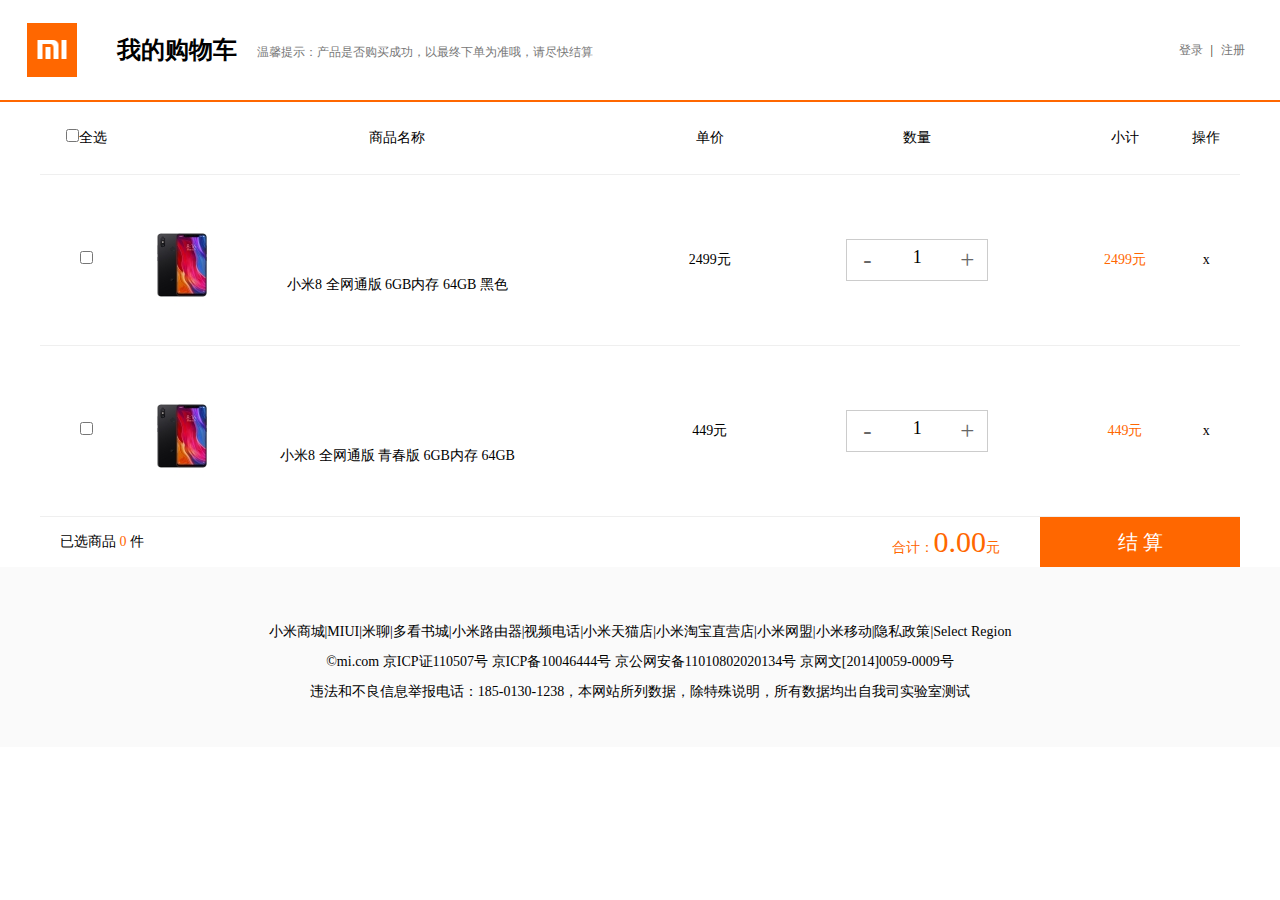
<file: gouwuche.html>
<!DOCTYPE html>
<html>
	<head>
		<meta charset="UTF-8">
        <meta name="author" content=""/>
		<title>我的购物车-小米商城</title>
		<link rel="stylesheet" type="text/css" href="./css/style.css">
		<script src="js/gouwuche.js"></script>
	</head>
	<style>
</style>
	<body>


<!-- start banner_x -->
		<div class="banner_x center">
			<a href="./index.html" target="_blank"><div class="logo fl"></div></a>
			
			<div class="wdgwc fl ml40">我的购物车</div>
			<div class="wxts fl ml20">温馨提示：产品是否购买成功，以最终下单为准哦，请尽快结算</div>
			<div class="dlzc fr">
				<ul>
					<li><a href="./login.html" target="_blank">登录</a></li>
					<li>|</li>
					<li><a href="./zhuce.html" target="_blank">注册</a></li>	
				</ul>
				
			</div>
			<div class="clear"></div>
		</div>
		<div class="xiantiao"></div>
		<table id="cartTable">
			<thead>
				<tr>
					<td><label><input type="checkbox" class="check check-all">全选</label></td>
					<td>商品名称</td>
					<td>单价</td>
					<td>数量</td>
					<td>小计</td>
					<td>操作</td>
				</tr>
			</thead>
			<tbody>
				<tr>
					<td><label><input type="checkbox" class="check"></label></td>
					<td><img src="img/pms_1527735134.03584233!80x80.jpg" alt=""><span class="text">	
						小米8 全网通版 6GB内存 64GB 黑色</span></td>
					<td><span class="unitPrice">2499</span>元</td>
					<td><div class="count"><span class="reduce">-</span><input type="text" value="1" id="input-count"><span class="add">+</span></div></td>
					<td class="unitPrice"><span id="subTotal">2499</span>元</td>
					<td><span class="delete">x</span></td>
				</tr>
				<tr>
					<td><label><input type="checkbox" class="check"></label></td>
					<td><img src="img/pms_1527735134.03584233!80x80.jpg";alt=""><span class="text">	
						小米8 全网通版 青春版 6GB内存 64GB</span></td>
					<td><span class="unitPrice">449</span>元</td>
					<td><div class="count"><span class="reduce">-</span><input type="text" value="1" id="input-count"><span class="add">+</span></div></td>
					<td class="unitPrice"><span id="subTotal">449</span>元</td>
					<td><span class="delete">x</span></td>
				</tr>
				
			</tbody>
		</table>
	
		<div class="foot">
			<div class="statements">结 算</div>
			<div class="selected" id="selected">已选商品 <span id="selectedTotal">0</span> 件</div>
			<div class="total">合计：<span id="priceTotal">0.00</span>元</div>
		</div>
			
		</div>

  

	
	<!-- footer -->
	<footer class="center">
			
			<div class="mt20">小米商城|MIUI|米聊|多看书城|小米路由器|视频电话|小米天猫店|小米淘宝直营店|小米网盟|小米移动|隐私政策|Select Region</div>
			<div>©mi.com 京ICP证110507号 京ICP备10046444号 京公网安备11010802020134号 京网文[2014]0059-0009号</div> 
			<div>违法和不良信息举报电话：185-0130-1238，本网站所列数据，除特殊说明，所有数据均出自我司实验室测试</div>
		</footer>

	</body>

</html>
</file>
<file: css/style.css>
﻿      * {
        
         font-size: 14px;
         padding: 0;
         margin: 0;
     }

     img {
         display: block;
     }

     a {
         text-decoration: none;
     }

     ul {
         list-style: none;
     }

     p,
     dl,
     dd {
         margin: 0;
         padding: 0;
     }

    
     .clearfix {
         clear: both;
     }

     .shadow {
         box-shadow: 0px 3px 20px 0px rgba(0, 0, 0, 0.2);
     }

     
     .top_box {
         background-color: #333;
     }

     .nav {
         width: 1226px;
         margin: 0 auto;
     }

     .nav ul {
         float: left;
     }

     .nav li {
         float: left;
         border-right: 1px #424242 solid;
         margin-top: 14px;
         margin-bottom: 14px;
     }

     .nav a {
         color: #9a9898;
         display: block;
         padding-left: 10px;
         padding-right: 10px;
     }

     .nav a:hover {
         color: #fff;
     }

     .login {
         float: right;
     }

     .login .shop {
         width: 120px;
         height: 48px;
         background-color: #424242;
         float: right;
         text-align: center;
         line-height: 44px;
         position: relative;
         color: #9a9898;
     }

     .bg01 {
     
         background-repeat: no-repeat;
         background-position: 17px center;
         text-indent: 30px;
     }

     .bg02 {
   
         background-repeat: no-repeat;
         background-position: 17px center;
         text-indent: 30px;
     }

     .login .current {
         background-color: #fff;
         color: #ff6700;
     }

     .login .shop .car {
         width: 296px;
         height: 98px;
         background-color: #fff;
         text-align: center;
         line-height: 98px;
         color: #333;
         position: absolute;
         right: 0;
         top: 48px;
         z-index: 10;
     }

     .shadow_lf {
         box-shadow: -2px 2px 5px #eee;
     }

     .shadow_rt {
         box-shadow: -2px 2px 5px #eee;
     }

     .login a {
         color: #9a9898;
     }

     .login a:hover {
         color: #ff6700;
     }



     
     .banner {
         width: 1226px;
         height: 460px;
         background-color: #fe8729;
         margin: 0 auto;
         margin-bottom: 16px;
         position: relative;
         overflow: hidden;
     }

     .arrow-rtbtn,
     .arrow-lfbtn {
         position: absolute;
         top: 50%;
         margin-top: -50px;
     }

     .arrow-rtbtn {
         right: 0;
     }

     .arrow-lfbtn {
         left: 236px;
     }

     .banner .banner-bigbox {
         width: 6130px;
         float: left;
     }

     .banner-bigbox img {
         float: left;
     }

     .circle-box {
         position: absolute;
         right: 36px;
         bottom: 25px;
     }

     .circle {
         width: 10px;
         height: 10px;
         border-radius: 50%;
         border: 3px solid #b8b8b8;
         background-color: #949494;
         float: left;
         margin-right: 10px;
     }

     .circle-box .current {
         background-color: #fafafa;
     }

     .menu {
         width: 236px;
         height: 440px;
         background-color: rgba(0, 0, 0, 0.4);
         padding-top: 20px;
         position: absolute;
         left: 0;
         top: 0;
     }

     .menu li {
         width: 206px;
         height: 43px;
         line-height: 43px;
         padding-left: 30px;
         color: #fff;
         position: relative;
     }

     .menu span {
         float: right;
         margin-right: 25px;
     }

     .menu li .submenu {
         width: 530px;
         height: 460px;
         background-color: #fff;
         padding-left: 33px;
         padding-top: 25px;
         position: absolute;
         right: 0;
         top: -25px;
         margin-right: -563px;
     }

     .submenu a {
         display: block;
         line-height: 36px;
         margin-bottom: 40px;
     }

     .submenu .xuangou {
         width: 60px;
         height: 24px;
         border: 1px #ff6700 solid;
         text-align: center;
         margin-bottom: 50px;
     }

     .submenu .xuangou a {
         color: #ff6700;
         line-height: 24px;
     }

     .menu .current {
         background-color: #fe8729;
     }

     .subnav {
         width: 1226px;
         margin: 0 auto;
         margin-bottom: 45px;
     }

     .subnav .current {
         background-color: rgb(33, 150, 243);
         box-shadow: 0px 3px 20.79px 0.21px rgba(0, 0, 0, 0.35);
     }

     .left_nav {
         width: 236px;
         height: 170px;
         background-color: #5f5750;
         float: left;
         margin-right: 14px;
     }

     .subnav .box1,
     .subnav .box2,
     .subnav .box3 {
         width: 316px;
         height: 170px;
         float: left;
         margin-right: 14px;
     }


     .star {
         width: 1226px;
         margin: 0 auto;
         margin-bottom: 40px;
         margin-top: 20px;
     }

     .star .single {
         float: left;
         margin-bottom: 19px;
         width: 1226px;
         font-size: 24px;
         color: #333;
         overflow: hidden;
     }

     .single .right-btn {
         float: right;
         width: 35px;
         height: 25px;
         border: 1px solid #e0e0e0;
         text-align: center;
         line-height: 25px;
     }

     .single .bg {
         background-color: #666;
     }

     .single .left-btn {
         float: right;
         width: 35px;
         height: 25px;
         border-left: 1px solid #e0e0e0;
         border-top: 1px solid #e0e0e0;
         border-bottom: 1px solid #e0e0e0;
         text-align: center;
         line-height: 25px;
     }

     .star .products-box {
         margin-left: auto;
         margin-right: 0;
         width: 1226px;
         height: 340px;
         overflow: hidden;
     }

     .products-box .products-bigbox {
         width: 2452px;
         height: 340px;
         float: left;
     }

     .products-bigbox .products {
         float: left;
         margin-right: 14px;
         width: 234px;
         height: 340px;
         background-color: #fafafa;
         text-align: center;
     }

     .products-box p {
         margin-top: 230px;
    
         font-size: 12px;
         color: #333;
     }

     .products-box .ziti {
         font-size: 14px;

     }

     .bg {
         width: 100%;
         background-color: #f5f5f5;
     }


     .hardware-box,
     .hardware {
         margin-left: auto;
         margin-right: auto;
         width: 1226px;
     }

     .hardware {
         float: left;
         margin-bottom: 19px;
         font-size: 24px;
         color: #333;
         margin-top: 76px;
     }

     .hardware a {
         float: right;
         font-size: 18px;
         margin-right: 10px;
         color: #333;
     }

     .kidwatch {
         width: 234px;
         height: 614px;
         float: left;
         margin-right: 14px;
         background-image: url(img/haraware_kid.png);
         background-repeat: no-repeat;
         text-align: center;
     }

     .hardware-right {
         width: 978px;
         height: 614px;
         float: left;
     }

     .hardware-right .hardwareTopbox {
         width: 978px;
         height: 300px;
         margin-bottom: 14px;
     }

     .hardware-right .hardwareBottomBOX {
         width: 978px;
         height: 300px;
     }

     .hardwareTopbox .content,
     .hardwareBottomBOX .content {
         width: 234px;
         height: 300px;
         margin-right: 14px;
         background-color: #fff;
         float: left;
         text-align: center;
     }

     .content p {
         margin-top: 200px;
    
         font-size: 12px;
         color: #333;
     }

     .content .ziti {
         font-size: 14px;
   
     }


     .dapei-box,
     .dapei {
         margin-left: auto;
         margin-right: auto;
         width: 1226px;
     }

     .dapei {
         float: left;
         margin-bottom: 19px;
         font-size: 24px;
         color: #333;
         margin-top: 40px;
     }

     .dapei a {
         float: right;
         font-size: 18px;
         color: #333;
     }

     .dapeiLeftBox {
         width: 234px;
         height: 614px;
         float: left;
         margin-right: 14px;
     }

     .dapeiRightBox {
         width: 978px;
         height: 614px;
         float: left;
     }

     .dapeiLeftBox .content {
         width: 234px;
         height: 300px;
         background-color: #fff;
         margin-bottom: 14px;
         text-align: center;
     }

     .dapeiRightBox .TopBox {
         width: 978px;
         height: 300px;
         margin-bottom: 14px;
         float: left;
     }

     .dapeiRightBox .BottomBox {
         width: 978px;
         height: 300px;
         float: left;
     }

     .dapeiRightBox .content {
         width: 234px;
         height: 300px;
         text-align: center;
         margin-right: 14px;
         float: left;
         position: relative;
     }

     .dapeiRightBox .content .jg {
         position: absolute;
         bottom: 0;
     }

     .dapei ul {
         float: right;
     }

     .dapei li {
         float: left;
         margin-right: 30px;
         padding-bottom: 2px;
         font-size: 18px;
     }

     .dapei-box .current {
         color: #ff6700;
         border-bottom: 2px solid #ff6700;
         cursor: pointer;
     }

     .dapei .content-top {
         width: 234px;
         height: 143px;
     }

     .content p {
         margin-top: 200px;

         font-size: 12px;
         color: #333;
     }

     .content .ziti {
         font-size: 14px;
    
     }



     .reping-box,
     .reping {
         margin-left: auto;
         margin-right: auto;
         width: 1226px;
     }

     .reping {
         float: left;
         margin-bottom: 19px;
         font-size: 24px;
         color: #333;
         margin-top: 40px;
     }

     .hotproduct {
         float: left;
         width: 296px;
         height: 416px;
         background-color: #fff;
         margin-right: 14px;
     }

     .hotproduct .judge {
         width: 240px;
         margin-top: 34px;
         margin-left: auto;
         margin-right: auto;
     }

     .hotproduct p {
         margin-bottom: 35px;
     }

     .hotproduct h1 {
         font-size: 12px;

         color: #b0b0b0;
         display: block;
         margin-bottom: 15px;
         font-weight: normal;
     }

     .hotproduct a {
         border-right: 1px solid #b0b0b0;
         padding-right: 10px;
         margin-right: 10px;
     }

     .classify-box,
     .classify {
         margin-left: auto;
         margin-right: auto;
         width: 1226px;
     }

     .classify {
         float: left;
         margin-bottom: 19px;
         font-size: 24px;
         color: #333;
         margin-top: 40px;
     }

     .classify-box .content {
         width: 296px;
         height: 374px;
         background-color: #fff;
         float: left;
         margin-right: 14px;
         padding-top: 50px;
         text-align: center;
     }

     /*��Ƶ*/
     .video-box,
     .video {
         margin-left: auto;
         margin-right: auto;
         width: 1226px;
     }

     .video-box {
         padding-bottom: 60px;
     }

     .video {
         float: left;
         margin-bottom: 19px;
         font-size: 24px;
         color: #333;
         margin-top: 40px;
     }

     .video-box .content {
         width: 296px;
         height: 290px;
         background-color: #fff;
         float: left;
         margin-right: 14px;
         text-align: center;
         position: relative;
     }

     .content h1 {
         font-size: 14px;
         font-weight: normal;
         color: #333;
         margin-top: 30px;
         margin-bottom: 12px;
     }

     .content h2 {
         font-size: 12px;
         font-weight: normal;

         color: #b0b0b0;
     }

     .content .play {
         position: absolute;
         left: 20px;
         top: 146px;
     }


     .footer-box {
         width: 100%;
         background-color: #fff;
     }

     .footer {
         width: 1226px;
         margin-left: auto;
         margin-right: auto;
     }

     .footer ul {
         margin-top: 27px;
         margin-bottom: 27px;
     }

     .footer li {
         float: left;
         width: 244px;
         height: 26px;
         border-right: 1px solid #e0e0e0;
         text-align: center;
         line-height: 26px;
     }

     .footer li a {
         color: #616161;
     }

     .footer li a:hover {
         color: #ff6700;
     }

     .line {
         width: 1226px;
         height: 1px;
         background-color: #e0e0e0;
         margin-bottom: 40px;
     }

     .footer dl {
         margin-right: 104px;
         float: left;
         margin-bottom: 25px;
     }

     .footer dd {
         margin-bottom: 15px;
     }

     .footer dd a {
         font-size: 12px;

         color: #757575;
     }

     .footer dd a:hover {
         color: #ff6700;
     }

     .online {
         width: 246px;
         text-align: center;
         float: left;
     }

     .service {
         margin-left: auto;
         margin-right: auto;
         width: 120px;
         height: 30px;
         border: 1px solid #ff6700;
         line-height: 30px;
         text-align: center;
         color: #ff6700;

         font-size: 12px;
     }

     .team-box {
         width: 100%;
         background-color: #f5f5f5;
         padding-top: 33px;
     }

     .team {
         width: 1226px;
         margin-left: auto;
         margin-right: auto;
     }

     .team .logo {
         float: left;
         margin-right: 3px;
     }

     .team a {
         border-right: 1px solid #b0b0b0;
         line-height: 12px;
         padding-left: 5px;
         padding-right: 5px;
      
         font-size: 12px;
         color: #757575;
     }

     .team p {
    
         font-size: 12px;
         margin-bottom: 2px;
         float: left;
         color: #b0b0b0;
     }

     .team p a:hover {
         color: #ff6700;
     }

     .team .safe {
         float: left;
         width: 285px;
     }

     .safe span {
         float: left;
         width: 60px;
         margin-right: 4px;
     }

     .word {
         width: 1226px;
         margin-left: auto;
         margin-right: auto;
         text-align: center;
       
         font-size: 20px;
         color: #bababa;
         font-weight: normal;
         padding-bottom: 30px;
     }



     * {
         margin: 0;
         padding: 0;
         list-style-type: none
     }

     a,
     img {
         border: 0
     }

     body {
         font: 12px/180% Arial, Helvetica, sans-serif, "新宋体"
     }

     #menu_content_bg {
         width: 100%;
         overflow: hidden;
         position: absolute;
         background: #fff;
         z-index: 700;
         transition: all 3s;
         -webkit-transition: all 1s;
         -moz-transition: all 1s;
         -ms-transition: all 1s
     }

     #menu_content_bg #menu_content_wrap ul {
         height: auto;
         width: 100%;
         position: absolute;
         color: #424242;
         display: block
     }

     #menu_content_bg #menu_content_wrap ul li {
         display: none;
         width: 100%;
         height: 230px
     }

     #menu_content_bg #menu_content_wrap ul li .menu_content {
         float: left;
         width: 160px;
         cursor: pointer;
         margin-top: 30px
     }

     #menu_content_bg #menu_content_wrap ul li .menu_content p {
         font-size: 13px;
         text-align: center;
         margin-top: 20px
     }

     #menu_content_bg #menu_content_wrap ul li .menu_content_line {
         width: 0;
         height: 100px;
         float: left;
         margin: 30px 20px;
         border-left: 1px solid #d0d0d0
     }

     #big_banner_wrap {
         width: 1226px;
         height: 460px;
         margin: 0 auto;
         position: relative;
         color: #424242
     }

     #big_banner_wrap #banner_menu_wrap {
         width: 235px;
         height: 100%;
         float: left;
         position: absolute;
         background: rgba(0, 0, 0, .8);
         z-index: 600
     }

     #big_banner_wrap #banner_menu_wrap .active {
         margin-top: 20px
     }

     #big_banner_wrap #banner_menu_wrap li {
         width: 100%;
         height: 42px;
         position: relative;
         transition: all 3s;
         -webkit-transition: all .3s;
         -moz-transition: all .3s;
         -ms-transition: all .3s;
         line-height: 40px;
         cursor: pointer;
         font-family: 宋体
     }

     #big_banner_wrap #banner_menu_wrap li a {
         font-size: 13px;
         color: #fff;
         margin-left: 30px;
         float: left;
         text-decoration: none
     }

     #big_banner_wrap #banner_menu_wrap li .banner_menu_i {
         float: right;
         font-size: 20px;
         margin-right: 20px
     }

     #big_banner_wrap #banner_menu_wrap li .banner_menu_content {
         width: 600px;
         height: 459px;
         display: none;
         z-index: 610;
         position: absolute;
         left: 235px;
         background: #fff
     }

     #big_banner_wrap #banner_menu_wrap li .banner_menu_content .banner_menu_content_ul {
         float: left;
         width: 280px
     }

     #big_banner_wrap #banner_menu_wrap li .banner_menu_content .banner_menu_content_ul li {
         width: 250px;
         height: 40px;
         padding: 18px;
         float: left
     }

     #big_banner_wrap #banner_menu_wrap li .banner_menu_content .banner_menu_content_ul li a {
         color: #424242;
         margin-left: 5px;
         font-size: 12px
     }

     #big_banner_wrap #banner_menu_wrap li .banner_menu_content .banner_menu_content_ul li span {
         width: 59px;
         height: 25px;
         float: right;
         margin-top: 5px;
         border: 1px solid #ff6700;
         color: #ff6700;
         font-size: 13px;
         line-height: 24px;
         text-align: center;
         transition: all 3s;
         -webkit-transition: all .3s;
         -moz-transition: all .3s;
         -ms-transition: all .3s
     }

     #big_banner_wrap #banner_menu_wrap li .banner_menu_content .banner_menu_content_ul li span:hover {
         background: #ff6700;
         color: #fff
     }

     #big_banner_wrap #big_banner_pic_wrap {
         width: 1226px;
         height: 460px;
         overflow: hidden;
         position: relative
     }

     #big_banner_wrap #big_banner_pic_wrap #big_banner_pic {
         width: 6130px;
         height: 460px;
         position: absolute;
         float: left
     }

     #big_banner_wrap #big_banner_pic_wrap #big_banner_pic li {
         width: 1226px;
         height: 460px;
         float: left;
         cursor: pointer
     }

     #big_banner_wrap #big_banner_change_wrap {
         width: 961px;
         height: 460px;
         position: absolute;
         top: 0;
         left: 250px;
         color: #fff
     }

     #big_banner_wrap #big_banner_change_wrap div {
         display: none;
         transition: all 3s;
         -webkit-transition: all .3s;
         -moz-transition: all .3s;
         -ms-transition: all .3s
     }

     #big_banner_wrap #big_banner_change_wrap div:hover {
         background: #333;
         cursor: pointer;
         color: #ff6700
     }

     #big_banner_wrap #big_banner_change_wrap #big_banner_change_prev {
         width: 50px;
         height: 50px;
         line-height: 50px;
         float: left;
         margin-top: 205px;
         font-size: 50px;
         text-align: center;
         font-family: 宋体
     }

     #big_banner_wrap #big_banner_change_wrap #big_banner_change_next {
         width: 50px;
         height: 50px;
         line-height: 50px;
         float: right;
         margin-top: 205px;
         font-size: 50px;
         text-align: center;
         font-family: 宋体
     }

     * {
         margin: 0;
         padding: 0;
         text-decoration: none;
         list-style-type: none;
         font-family: Times New Roman;
     }

     img {
         border: none;
     }

     a {
         border: none;
         text-decoration: none;
         color: #000;
     }

     .border {
         border: 1px solid red;
     }

     .center {
         margin: 0 auto;
     }

     .w {
         width: 1226px;
         margin: 0 auto;
     }

     .fl {
         float: left;
     }

     .fr {
         float: right;
     }

     .clear {
         clear: both;
     }

     .mt20 {
         margin-top: 20px;
     }

     .mt10 {
         margin-top: 10px;
     }

     .ml20 {
         margin-left: 20px;
     }

     .ml40 {
         margin-left: 40px;
     }

     .mr40 {
         margin-right: 40px;
     }

     .mb20 {
         margin-bottom: 20px;
     }

     .border2 {
         border: 2px solid #ff6700;
     }

     .ft20 {
         font-size: 20px;
     }

     .ftbc {
         color: #ff6700;
         font-weight: bold;
     }

     .pr {
         padding-right: 40px;
     }

     .h3 {
         font-size: 22px;
         font-weight: bold;
     }


     /*header*/
     header {
         width: 100%;
         height: 40px;
         background: #333
     }

     header .top {
         width: 1226px;
         height: 40px;
         line-height: 40px;
     }

     header .top .left ul li {
         float: left;
         font-size: 12px;
         color: #ccc;
     }

     header .top .left ul li a {
         display: block;
         padding: 0 8px;
         font-size: 12px;
         font-family: Times New Roman;
         color: #b0b0b0;
     }

     header .top .left ul li a:hover {
         color: #fff;
     }

     header .top .right ul li {
         float: left;
         font-size: 12px;
         color: #ccc;
     }

     header .top .right ul li a {
         display: block;
         padding: 0 8px;
         font-size: 12px;
         font-family: Times New Roman;
         color: #b0b0b0;
     }

     header .top .right ul li a:hover {
         color: #fff;
     }

     header .top .right .gouwuche a {
         color: #fff;
     }

     header .top .right .gouwuche {
         margin: 0 20px;
         background: #424242;
         width: 120px;
         text-align: center;
         font-size: 12px;
         cursor: pointer;
         background: #ff6700;
         color: #fff;
     }

     header .top .right .gouwuche:hover {
         color: #000;
         background: #666;
     }

     .head_menu_con {
         width: 100%;
         height: 300px;
         position: absolute;
         top: 120px;
         z-index: 1001;
         left: 0;
         background: #fff;
         display: none;

         /* transition: 5s; */
     }

     .head_menu_con ul {
         width: 1230px;
         margin: 0 auto;

     }

     .head_menu_con span {
         width: 80px;
         margin: 0 auto;
         height: 20px;
         color: #ff6700;
         border: 1px solid #ff6700;
         background: #fff;
         line-height: 20px;
         font-size: 12px;
         text-align: center;
         display: block;
         border-right: 1px solid #ccc;
     }

     .head_menu_con img {
         width: 120px;
         height: 220px
     }

     .head_menu_con li {
         position: relative;
         float: left;
         width: 180px;
         padding: 35px 12px 0;
         text-align: center;
     }

     /*banner_x*/
     .banner_x {
         width: 1226px;
         height: 100px;
     }

     .banner_x .logo {
         background: url('../img/logo_top.png') no-repeat center center;
         width: 50px;
         height: 100px;
     }

     .banner_x .ad_top {
         width: 180px;
         height: 100px;
         /* background: url('../image/yyymix.gif') no-repeat center center; */
     }

     .banner_x .nav ul li {
         float: left;
         height: 100px;
         line-height: 100px;
     }

     .banner_x .nav ul li a {
         display: inline-block;
         color: #000;
         font-size: 16px;
         padding: 0 10px;
     }

     .banner_x .nav ul li a:hover {
         color: rgb(255, 103, 0);
     }

     .banner_x .search {
         width: 308px;
         height: 100px;
         line-height: 100px;
     }

     .banner_x .search .text {
         width: 250px;
         height: 50px;
         line-height: 50px;
         font-size: 12px;
         margin-top: 25px;
         border: 1px solid #ccc;
     }

     .banner_x .search .text:hover {
         border-color: #ff6700;
     }

     .banner_x .search .text .shuru {
         border: none;
         width: 250px;
         height: 50px;
     }

     .banner_x .search .submit {
         width: 50px;
         height: 50px;
         line-height: 50px;
         text-align: center;
         font-size: 12px;
         margin-top: 25px;
         border: 1px solid #ccc;
     }

     .banner_x .search .submit .sousuo {
         letter-spacing: 3px;
         text-align: center;
         width: 50px;
         height: 50px;
         border: none;
         background: none;
         cursor: pointer;
     }

     .banner_x .search .submit:hover {
         border-color: #ff6700;
         color: #ff6700;
     }



     /*sub_banner*/
     .sub_banner {
         width: 1226px;
         height: 170px;
         margin-top: 15px;
     }

     .sub_banner .sidebar {
         width: 234px;
         height: 170px;
     }

     .sub_banner .sidebar div {
         width: 78px;
         height: 85px;
         margin: 0;
         padding: 0;
     }

     .sub_banner .sidebar div a img {
         opacity: 0.8;
     }

     .sub_banner .sidebar div a img:hover {
         opacity: 1;
     }

     .sub_banner .datu {
         width: 316px;
         height: 170px;
         margin-left: 14px;
     }

     .sub_banner .datu a img {
         width: 316px;
         height: 170px;
         opacity: 0.8;
     }

     .sub_banner .datu a img:hover {
         opacity: 1;
     }

     /*danpin*/
     .biaoti {
         width: 1226px;
         height: 58px;
         line-height: 58px;
         font-size:
             22px;
         font-weight: bold;
         margin-top: 20px;
     }

     .danpin .main {
         width: 1226px;
         height: 340px;
     }

     .danpin .main .mingxing {
         width: 234px;
         height: 339px;
         background: rgb(250, 250, 250);
     }

     .danpin .main .mingxing:nth-of-type(1) {
         border-top: 1px solid orange;
         margin-right: 14px;
     }

     .danpin .main .mingxing:nth-of-type(2) {
         border-top: 1px solid green;
         margin-right: 14px;
     }

     .danpin .main .mingxing:nth-of-type(3) {
         border-top: 1px solid blue;
         margin-right: 14px;
     }

     .danpin .main .mingxing:nth-of-type(4) {
         border-top: 1px solid red;
         margin-right: 14px;
     }

     .danpin .main .mingxing:nth-of-type(5) {
         border-top: 1px solid teal;
     }

     .danpin .main .mingxing .sub_mingxing {
         padding: 37px;
     }

     .danpin .main .mingxing .sub_mingxing a img {
         display: block;
         width: 160px;
         height: 160px;
         opacity: 0.85
     }

     .danpin .main .mingxing .sub_mingxing a img:hover {
         width: 160px;
         height: 160px;
         opacity: 1;
     }

     .danpin .main .mingxing .pinpai {
         width: 234px;
         height: 14px;
         line-height: 14px;
         text-align: center;
         margin-top: -10px;
     }

     .danpin .main .mingxing .pinpai a {
         font-size: 14px;
         color: #333;
     }

     .danpin .main .mingxing .youhui {
         width: 234px;
         height: 12px;
         line-height: 12px;
         margin: 15px 0;
         font-size: 12px;
         color: rgb(176, 176, 176);
         text-align: center;
     }

     .danpin .main .mingxing .jiage {
         font-size: 14px;
         text-align: center;
         color: #ff6709;
     }

     /*peijian*/
     .peijian {
         background: rgb(245, 245, 245);
     }

     .peijian .main {
         height: 614px;
     }

     .peijian .main .content {
         width: 1226px;
         height: 300px;
     }

     .peijian .main .content:nth-of-type(2) {
         margin-top: 14px;
     }

     .peijian .main .content .remen {
         width: 234px;
         height: 300px;
         margin-right: 14px;
         position: relative;
         background: #fff;
     }

     .peijian .main .content .remen:hover {
         margin-top: -2px;
         box-shadow: 0px 0px 30px #ccc;
     }

     .peijian .main .content .remen:nth-of-type(5) {
         margin: 0;
     }

     .peijian .main .content .remen .xinpin span {
         display: block;
         margin: 0 auto;
         font-size: 10px;
         line-height: 20px;
         height: 20px;
         color: #fff;
         width: 65px;
         background: #83c44e;
         text-align: center;
     }

     .peijian .main .content .remen .tu a img {
         margin: 10px 42px 20px 42px;
     }

     .peijian .main .content .remen .miaoshu {
         width: 234px;
         height: 25px;
         line-height: 25px;
         text-align: center;
         overflow: hidden;
     }

     .peijian .main .content .remen .miaoshu a {
         color: #000;
         font-size: 14px;
     }

     .peijian .main .content .remen .jiage {
         color: #ff6700;
         font-size: 14px;
         text-align: center;
         width: 234px;
         height: 25px;
         line-height: 25px;
     }

     .peijian .main .content .remen .pingjia {
         width: 234px;
         height: 15px;
         line-height: 15px;
         font-size: 12px;
         color: #aaa;
         text-align: center;
     }

     .peijian .main .content .remen .piao {
         width: 204px;
         height: 60px;
         font-size: 12px;
         padding: 10px 0px 0px 30px;
         background: #ff6700;
         position: absolute;
         display: none;
     }

     .peijian .main .content .remen .piao a {
         color: #fff;
     }

     .peijian .main .content .remen .piao span {
         display: block;
         margin-top: 5px;
     }

     .peijian .main .content .remen:hover .piao {
         display: block;
         margin-top: -40px;
     }

     .peijian .main .content .remenlast {
         width: 234px;
         height: 300px;
     }

     .hongmi:hover {
         margin-top: -2px;
         box-shadow: 0px 0px 15px #ccc;
     }

     .liulangengduo {
         margin-top: 12px;
     }

     .liulangengduo:hover {
         margin-top: 10px;
         box-shadow: 0px 0px 30px #ccc;
     }

     /*xiangqing*/
     .xiangqing {
         width: 100%;
         height: 58px;
         background: rgb(240, 240, 240);
     }

     .xiangqing .neirong {
         height: 58px;
         width: 1226px;
     }

     .xiangqing .neirong .xiaomi6 {
         width: 300px;
         height: 58px;
         line-height: 58px;
         font-size:
             22px;
         font-weight: bold;
     }

     .xiangqing .neirong nav {
         display: inline-block;
         width: 410px;
         height: 58px;
         line-height: 58px;
     }

     .xiangqing .neirong nav li {
         font-size: 14px;
         float: left;
         display: block;
         margin: 0px 5px;
     }

     .xiangqing .neirong nav li a {
         color: #333;
         font-size: 14px;
     }

     .xiangqing .neirong nav li a:hover {
         color: #ff6700;
     }

     /*jieshao*/
     .jieshao {
         height: 560px;
     }

     .jieshao .left {
         width: 560px;
         height: 560px;
         border: 1px solid #ccc;
     }

     .jieshao .right {
         width: 620px;
         background: rgb(248, 248, 248);
         height: 600px;
     }

     .jieshao .right .jianjie {
         font-size: 14px;
         color: rgb(176, 176, 176);
         line-height: 20px;
     }

     .jieshao .right .jiage {
         font-size: 18px;
         color: #ff6700;
         font-weight: bold;
     }

     .jieshao .right .xzbb {
         height: 58px;
         line-height: 58px;
     }

     .jieshao .right .xzbb .banben {
         height: 58px;
         line-height: 58px;
         width: 278px;
         cursor: pointer;
         margin-right: 5px;
         border: 1px solid #bbb;
     }

     .jieshao .right .xzbb .banben a {
         display: block;
         font-size: 18px;
         color: #000;
         padding: 0 10px;
     }

     .jieshao .right .xzbb .banben a span {
         display: inline-block;
         margin-right: 10px;
     }

     .jieshao .right .xzbb .banben a:hover {
         color: #ff6700;
     }

     .jieshao .right .xzbb .banben:hover {
         border: 1px solid #ff6700;
     }

     .jieshao .right .xzbb .banben a .yuandian {
         display: inline-block;
         height: 15px;
         width: 15px;
         border-radius: 50%;
         background: #000;
         margin-left: 80px;
     }

     /*选取详情*/
     .xqxq {
         height: 80px;
         width: 555px;
         background: rgb(255, 255, 255);
         padding: 20px;
     }

     /*是否下单*/
     .xiadan {
         height: 50px;
         line-height: 50px;
     }

     .xiadan .jrgwc {
         height: 50px;
         width: 200px;
         border: none;
         background: #ff6700;
         color: #fff;
         font-size: 18px;
         font-weight: bold;
         cursor: pointer;
         margin-right: 50px;
     }

     .xiadan .jrgwc:hover {
         border: 1px solid #fff;
     }

     /*我的购物车*/
     .banner_x .wdgwc {
         height: 100px;
         line-height: 100px;
         font-weight: bold;
         font-size: 24px;
     }

     .banner_x .wxts {
         height: 90px;
         line-height: 105px;
         font-size: 12px;
         color: #777;
     }

     .banner_x .dlzc {
         height: 100px;
         line-height: 100px;
     }

     .banner_x .dlzc ul li {
         float: left;
         font-size: 12px;
     }

     .banner_x .dlzc ul li a {
         display: block;
         padding: 0 8px;
         font-size: 12px;
         font-family: Times New Roman;
         color: #777;
     }

     .banner_x .dlzc ul li a:hover {
         color: #ff6700;
     }

     .xiantiao {
         width: 100%;
         height: 2px;
         background: #ff6700;
     }

     /*购物车详单*/
     .gwcxqbj {
         width: 100%;
         height: 400px;
         background: rgb(245, 245, 245);
         padding-bottom: 20px;
     }

     .gwcxqbj .gwcxd {
         background: #fff;
         width: 1226px;
         height: auto;
         padding-top: 30px;
     }

     .gwcxqbj .gwcxd .top2 {
         width: 1226px;
         height: 70px;
     }

     .gwcxqbj .gwcxd .top2 .sub_top {
         width: 100px;
         height: 70px;
         line-height: 36px;
         margin-right: 0px;
         margin-top: 0px;
         margin-left: 30px;
     }

     .gwcxqbj .gwcxd .top2 .sub_top:nth-of-type(2) {
         margin-left: 100px;
     }

     .gwcxqbj .gwcxd .top2 .sub_top:nth-of-type(3) {
         margin-left: 300px;
     }

     .gwcxqbj .gwcxd .top2 .sub_top:nth-of-type(4) {
         margin-left: 60px;
     }

     .gwcxqbj .gwcxd .top2 .sub_top:nth-of-type(5) {
         margin-left: 60px;
     }

     .gwcxqbj .gwcxd .top2 .sub_top .quanxuan {
         width: 18px;
         height: 18px;
         border: 1px solid #ccc;
         background: none;
     }

     .gwcxqbj .gwcxd .content2 {
         width: 1226px;
         height: 120px;
         border-top: 1px solid #ccc;
     }

     .gwcxqbj .gwcxd .content2 .sub_content {
         width: 50px;
         height: 120px;
         line-height: 120px;
         margin-right: 0px;
     }

     .gwcxqbj .gwcxd .sub_content .quanxuan {
         width: 18px;
         height: 18px;
         border: 1px solid #ccc;
         background: none;
     }

     .gwcxqbj .gwcxd .content2 .sub_content img {
         vertical-align: middle;
     }

     .gwcxqbj .gwcxd .content2 .sub_content:nth-of-type(1) {
         margin-left: 30px;
     }

     .gwcxqbj .gwcxd .content2 .sub_content:nth-of-type(2) {
         margin-left: 35px;
     }

     .gwcxqbj .gwcxd .content2 .sub_content:nth-of-type(3) {
         margin-left: 55px;
         width: 330px;
     }

     .gwcxqbj .gwcxd .content2 .sub_content:nth-of-type(4) {
         margin-left: 55px;
     }

     .gwcxqbj .gwcxd .content2 .sub_content:nth-of-type(5) {
         margin-left: 115px;
     }

     .gwcxqbj .gwcxd .content2 .sub_content:nth-of-type(6) {
         margin-left: 115px;
         color: #ff6700;
     }

     .gwcxqbj .gwcxd .content2 .sub_content:nth-of-type(7) {
         margin-left: 145px;
         font-size: 25px;
     }

     .gwcxqbj .gwcxd .content2 .sub_content .shuliang {
         width: 70px;
         height: 35px;
         border: 2px solid #ccc;
         text-align: center;
         font-size: 16px;
         color: #ff6700;
     }

     .gwcxqbj .gwcxd .content2 .sub_content a {
         display: block;
         width: 20px;
         height: 20px;
         border-radius: 10px;
         color: #000;
     }

     .gwcxqbj .gwcxd .content2 .sub_content a:hover {
         color: #ff6700;
     }

     /*结算单*/
     .jiesuandan {
         width: 1226px;
         height: 50px;
         background: #fff;
     }

     .jiesuandan .tishi {
         width: 400px;
         height: 50px;
         line-height: 50px;
     }

     .jiesuandan .tishi ul li {
         float: left;
         font-size: 14px;
         display: inline-block;
         padding: 0 10px;
         color: #666;
     }

     .jiesuandan .tishi ul li a {
         color: #666;
     }

     .jiesuandan .tishi ul li a:hover {
         color: #ff6700;
     }

     .jiesuandan .tishi ul li span {
         display: inline-block;
         color: #ff6700;
         margin: 0 4px;
     }

     .jiesuandan .jiesuan {
         width: 500px;
         height: 50px;
         line-height: 50px;
         font-size: 14px;
         color: #ff6700;
     }

     .jiesuandan .jiesuan .jiesuanjiage span {
         font-size: 24px;
         font-weight: bold;
     }

     .jiesuandan .jiesuan .jsanniu .jsan {
         width: 200px;
         height: 50px;
         color: #fff;
         background: rgb(255, 103, 0);
         font-size: 20px;
         border: none;
         cursor: pointer;
     }

     .jiesuandan .jiesuan .jsanniu .jsan:hover {
         background: rgb(242, 88, 7);
     }



     /*footer*/
     footer {
         width: 100%;
         height: 120px;
         line-height: 30px;
         text-align: center;
         font-size: 12px;
         background: rgb(250, 250, 250);
         padding: 30px 0;
     }



     * {
         margin: 0;
         padding: 0;
         list-style-type: none
     }

     a,
     img {
         border: 0
     }

     body {
         font: 12px/180% Arial, Helvetica, sans-serif, "新宋体"
     }

     #menu_content_bg {
         width: 100%;
         overflow: hidden;
         position: absolute;
         background: #fff;
         z-index: 700;
         transition: all 3s;
         -webkit-transition: all 1s;
         -moz-transition: all 1s;
         -ms-transition: all 1s
     }

     #menu_content_bg #menu_content_wrap ul {
         height: auto;
         width: 100%;
         position: absolute;
         color: #424242;
         display: block
     }

     #menu_content_bg #menu_content_wrap ul li {
         display: none;
         width: 100%;
         height: 230px
     }

     #menu_content_bg #menu_content_wrap ul li .menu_content {
         float: left;
         width: 160px;
         cursor: pointer;
         margin-top: 30px
     }

     #menu_content_bg #menu_content_wrap ul li .menu_content p {
         font-size: 13px;
         text-align: center;
         margin-top: 20px
     }

     #menu_content_bg #menu_content_wrap ul li .menu_content_line {
         width: 0;
         height: 100px;
         float: left;
         margin: 30px 20px;
         border-left: 1px solid #d0d0d0
     }

     #big_banner_wrap {
         width: 1226px;
         height: 460px;
         margin: 0 auto;
         position: relative;
         color: #424242
     }

     #big_banner_wrap #banner_menu_wrap {
         width: 235px;
         height: 100%;
         float: left;
         position: absolute;
         background: rgba(0, 0, 0, .8);
         z-index: 600
     }

     #big_banner_wrap #banner_menu_wrap .active {
         margin-top: 20px
     }

     #big_banner_wrap #banner_menu_wrap li {
         width: 100%;
         height: 42px;
         position: relative;
         transition: all 3s;
         -webkit-transition: all .3s;
         -moz-transition: all .3s;
         -ms-transition: all .3s;
         line-height: 40px;
         cursor: pointer;
         font-family: 宋体
     }

     #big_banner_wrap #banner_menu_wrap li a {
         font-size: 13px;
         color: #fff;
         margin-left: 30px;
         float: left;
         text-decoration: none
     }

     #big_banner_wrap #banner_menu_wrap li .banner_menu_i {
         float: right;
         font-size: 20px;
         margin-right: 20px
     }

     #big_banner_wrap #banner_menu_wrap li .banner_menu_content {
         width: 600px;
         height: 459px;
         display: none;
         z-index: 610;
         position: absolute;
         left: 235px;
         background: #fff
     }

     #big_banner_wrap #banner_menu_wrap li .banner_menu_content .banner_menu_content_ul {
         float: left;
         width: 280px
     }

     #big_banner_wrap #banner_menu_wrap li .banner_menu_content .banner_menu_content_ul li {
         width: 250px;
         height: 40px;
         padding: 18px;
         float: left
     }

     #big_banner_wrap #banner_menu_wrap li .banner_menu_content .banner_menu_content_ul li a {
         color: #424242;
         margin-left: 5px;
         font-size: 12px
     }

     #big_banner_wrap #banner_menu_wrap li .banner_menu_content .banner_menu_content_ul li span {
         width: 59px;
         height: 25px;
         float: right;
         margin-top: 5px;
         border: 1px solid #ff6700;
         color: #ff6700;
         font-size: 13px;
         line-height: 24px;
         text-align: center;
         transition: all 3s;
         -webkit-transition: all .3s;
         -moz-transition: all .3s;
         -ms-transition: all .3s
     }

     #big_banner_wrap #banner_menu_wrap li .banner_menu_content .banner_menu_content_ul li span:hover {
         background: #ff6700;
         color: #fff
     }

     #big_banner_wrap #big_banner_pic_wrap {
         width: 1226px;
         height: 460px;
         overflow: hidden;
         position: relative
     }

     #big_banner_wrap #big_banner_pic_wrap #big_banner_pic {
         width: 6130px;
         height: 460px;
         position: absolute;
         float: left
     }

     #big_banner_wrap #big_banner_pic_wrap #big_banner_pic li {
         width: 1226px;
         height: 460px;
         float: left;
         cursor: pointer
     }

     #big_banner_wrap #big_banner_change_wrap {
         width: 961px;
         height: 460px;
         position: absolute;
         top: 0;
         left: 250px;
         color: #fff
     }

     #big_banner_wrap #big_banner_change_wrap div {
         display: none;
         transition: all 3s;
         -webkit-transition: all .3s;
         -moz-transition: all .3s;
         -ms-transition: all .3s
     }

     #big_banner_wrap #big_banner_change_wrap div:hover {
         background: #333;
         cursor: pointer;
         color: #ff6700
     }

     #big_banner_wrap #big_banner_change_wrap #big_banner_change_prev {
         width: 50px;
         height: 50px;
         line-height: 50px;
         float: left;
         margin-top: 205px;
         font-size: 50px;
         text-align: center;
         font-family: 宋体
     }

     #big_banner_wrap #big_banner_change_wrap #big_banner_change_next {
         width: 50px;
         height: 50px;
         line-height: 50px;
         float: right;
         margin-top: 205px;
         font-size: 50px;
         text-align: center;
         font-family: 宋体
     }

     #content img {
         width: 100%;
         max-width: 216px;
         height: auto;
     }

     .mi-content {
         text-align: center;
     }

     .mi-content .col {
         width: 295px;
     }

     .mi-content .col.orange .row {
         border-top: solid #FFAC13 1px;
     }

     .mi-content .col.orange .type {
         color: #FFAC13;
     }

     .mi-content .col.green .row {
         border-top: solid #83C44E 1px;
     }

     .mi-content .col.green .type {
         color: #83C44E;
     }

     .mi-content .col.red .row {
         border-top: solid #E53935 1px;
     }

     .mi-content .col.red .type {
         color: #E53935;
     }

     .mi-content .col.blue .row {
         border-top: solid #2196F3 1px;
     }

     .mi-content .col.blue .type {
         color: #2196F3;
     }

     .mi-content .row {
         height: 421px;
         background: #fff;
     }

     .mi-content img {
         width: 216px;
         height: 154px;
     }

     .mi-content .type {
         padding-top: 50px;
         height: 40px;
         font-size: 16px;
     }

     .mi-content .name {
         height: 30px;
         font-size: 20px;
     }

     .mi-content .desc {
         height: 48px;
         color: #b0b0b0;
         font-size: 10px;
     }

     .mi-content .status {
         height: 32px;
         font-size: 10px;
     }
     #header1 {
        height: 100px;
        width: 1226px;
        margin: 0 auto;
    }
    .logo1 {
        display: inline-block;
        padding: 22px 0 ;
        height: 55px;
        width: 55px;
    }
    #header1 .navs1 {
        display: inline-block;
        height: 100px;
        margin-left:179px; 
    }
    .search1 {
        margin: 30px 0 0 0;
        position: relative;
        z-index: 9;
        float: right;
    }
    .search1 input {
        position: absolute;
        top: 0;
        right: 51px;
        z-index: 1;
        width: 223px;
        height: 48px;
        padding: 0 10px;
        border: 1px solid #e0e0e0;
        font-size: 14px;
        line-height: 48px;
        outline: 0;
        transition: all .2s;
        float: right;
    }
    .search1 button {
        width: 50px;
        height: 50px;
        border: 1px solid #e0e0e0;
        font-size: 12px;
        line-height: 50px;
        background: #fff;
        color: #616161;
        outline: 0;
        transition: all .2s;
        float: right;
    }
    
    .navs1>ul {
        display: inline-block;
        height: 88px;
        font-size: 16px;
    }
    .navs1>ul>li {
        float: left;
        font-size: 16px;
        color:black;
    }
    .navs1>ul>li:hover{
        color: #ff6700;
    }
    .navs1 a {
        display: block;
        padding: 36px 10px 38px;
    }
    .head_menu_con{
        width: 100%;
        height: 230px;
        position: absolute;
        top: 260px;
        z-index: 1001;
        left: 0;
        background: #fff;
        display: none;
        /* transition: 5s; */
    }
    .head_menu_con_ul li{
        position: relative;
        float: left;
        width: 180px;
        padding: 35px 12px 0;
        text-align: center;
    }
    .head_menu_con span{
        width: 80px;
        margin: 0 auto;
        height: 20px;
        color: #ff6700;
        border: 1px solid #ff6700;
        background: #fff;
        line-height: 20px;
        font-size: 12px;
        text-align: center;
        display: block;
        border-right: 1px solid #ccc;
    }
    .navs1 .head_menu_con_ul a {
        padding: 0;
    }
    .head_menu_con img{
        width: 160px;
        height: 110px;
    }
    .head_menu_con_ul{
        width: 1230px;
        margin: 0 auto;
    }
    .zhanshi{
        width: 1226px;
        height: 170px;
        
        margin: 0 auto;
        margin-top: 14px;
    }
    .zhanshi img {
        margin-left: 13px;
        width: 316px;
        height: 170px;
        display: inline-block;
    }
    .tubiao{
        width: 234px;
        height: 170px;
        display: inline-block;
        background: #333;
    }
    .zhanshiTP{
        display: inline-block;
    }
/* 购物车 */
#cartTable {
	width: 1200px;
	border-collapse: collapse;
	text-align: center;
	background: #fff;
	margin: auto;
}
tr,td{
	cursor: pointer;
}
tr:first-child{
	height: 72px;
}
tr{
	height: 120px;
	border-bottom: 1px solid #efefef;
}
td img {
	margin-bottom: -30px;
}
td .text {
	line-height: 120px;
}
td .count {
	width: 140px;
	height: 40px;
	text-align: center;
	margin: 0 auto;
	border: 1px solid #ccc;
}
td .count .reduce,.add {
	float: left;
	width: 40px;
	height: 40px;
	text-align: center;
	line-height: 40px;
	font-size: 25px;
	color: #666;
}
td .count .reduce:hover,.add:hover{
	background: #ccc;
}
td .count input {
	width: 60px;
	height: 36px;
	border: 0;
	float: left;
	text-align: center;
	font-size: 18px;
}
td.unitPrice {
	color: #ff6700;
}
td .delete {
	width: 30px;
	height: 30px;
	border-radius: 50%;
	display: block;
	margin: 0 auto;
	text-align: center;
	line-height: 30px;

}
td .delete:hover {
	color: #fff;
	background: #ff6700;
}
#cartTable img{
	position: relative;
    top: 50px;left: 10px;
}

.foot {
	width: 1200px;
	height: 50px;
	background: #fff;
	margin-top: 20px;
	margin: auto;
	line-height: 50px;
}
.foot .selected {
	float: left;
	margin-left: 20px;
}
.foot .selected span {
	color: #ff6700;
}
.foot .total {
	float: right;
	color: #ff6700;
	margin-right: 40px;
}
.foot .total #priceTotal {
	font-size: 30px;
}
.foot .statements {
	float: right;
	width: 200px;
	background: #ff6700;
	color: #fff;
	font-size: 20px;
	text-align: center;
	cursor: pointer;
}
</file>
